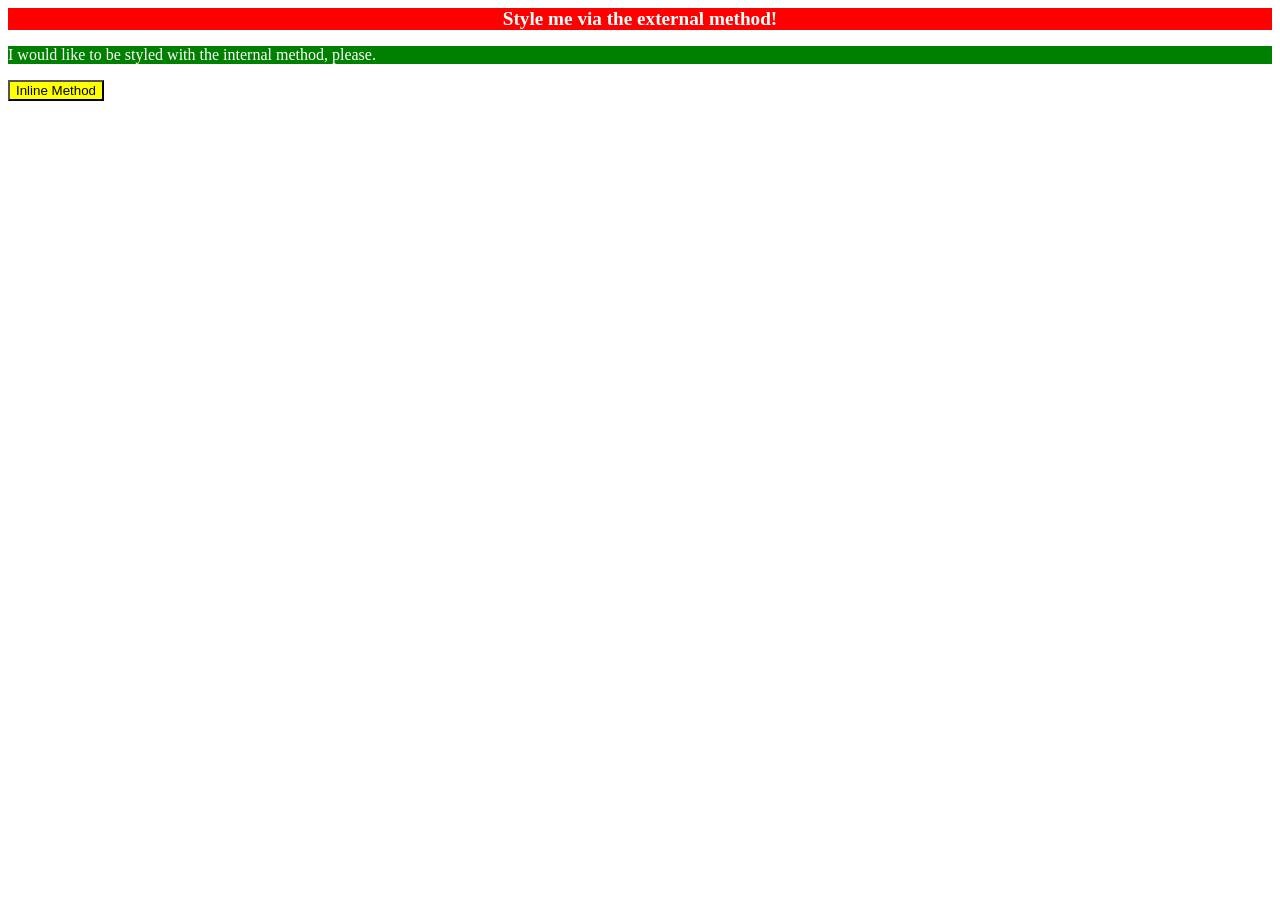
<file: foundations/intro-to-css/01-css-methods/index.html>
<!DOCTYPE html>
<html lang="en">
  <head>
    <meta charset="UTF-8">
    <meta http-equiv="X-UA-Compatible" content="IE=edge">
    <meta name="viewport" content="width=device-width, initial-scale=1.0">
    <link rel="stylesheet" href="style.css">
    <style>
      p {
        color: white; 
        background-color: green;
      }
    </style>
    <title>Methods for Adding CSS</title>
  </head>
  <body>
    <div>Style me via the external method!</div>
    <p>I would like to be styled with the internal method, please.</p>
    <button style = "color: black; background-color: yellow;">Inline Method</button>
  </body>
</html>
</file>
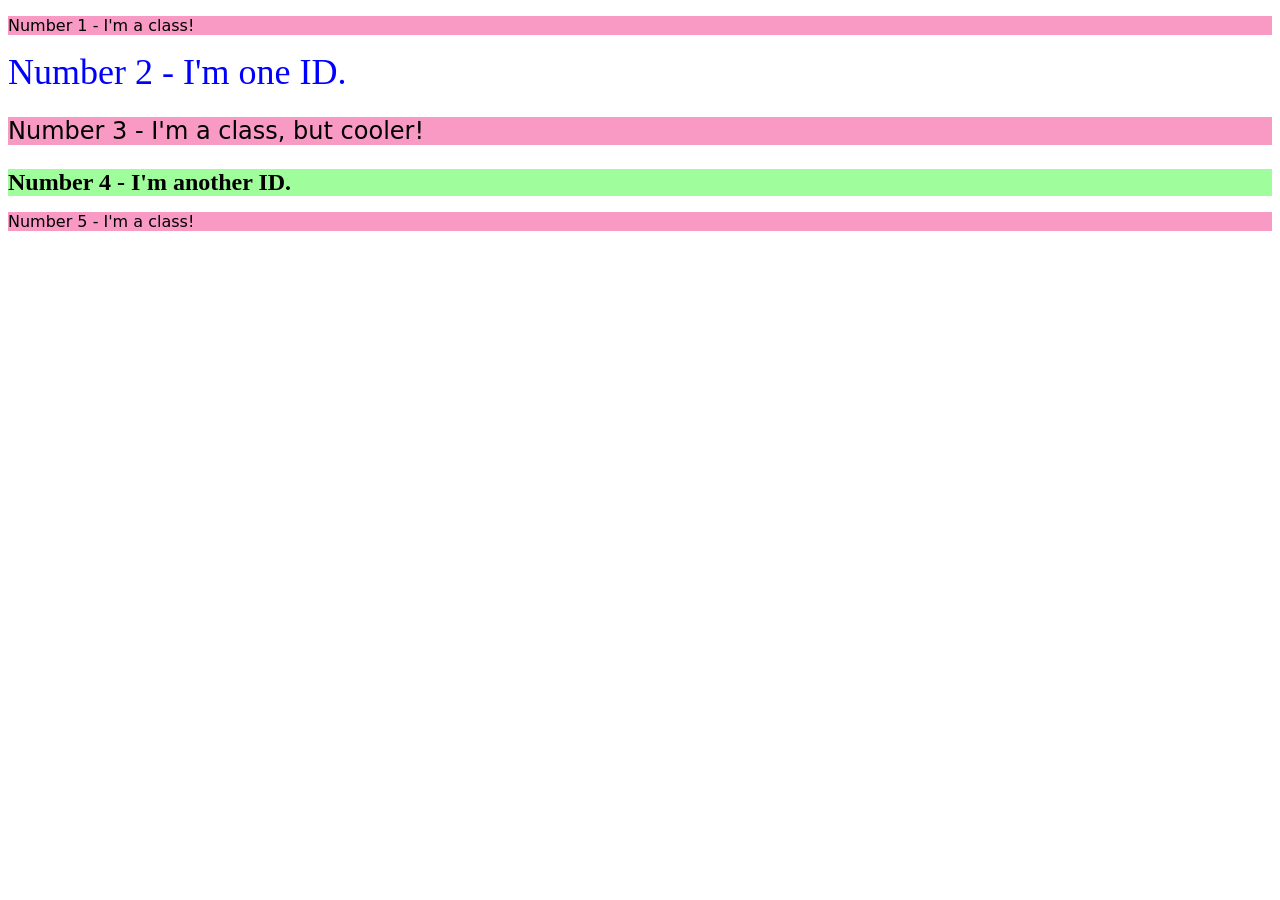
<file: foundations/intro-to-css/02-class-id-selectors/index.html>
<!DOCTYPE html>
<html lang="en">
  <head>
    <meta charset="UTF-8">
    <meta http-equiv="X-UA-Compatible" content="IE=edge">
    <meta name="viewport" content="width=device-width, initial-scale=1.0">
    <title>Class and ID Selectors</title>
    <link rel="stylesheet" href="style.css">
  </head>
  <body>
    <p class ="pClass">Number 1 - I'm a class!</p>
    <div id = "two">Number 2 - I'm one ID.</div>
    <p class = "pClass specialClass">Number 3 - I'm a class, but cooler!</p>
    <div id = "four">Number 4 - I'm another ID.</div>
    <p class = "pClass">Number 5 - I'm a class!</p>
  </body>
</html>
</file>
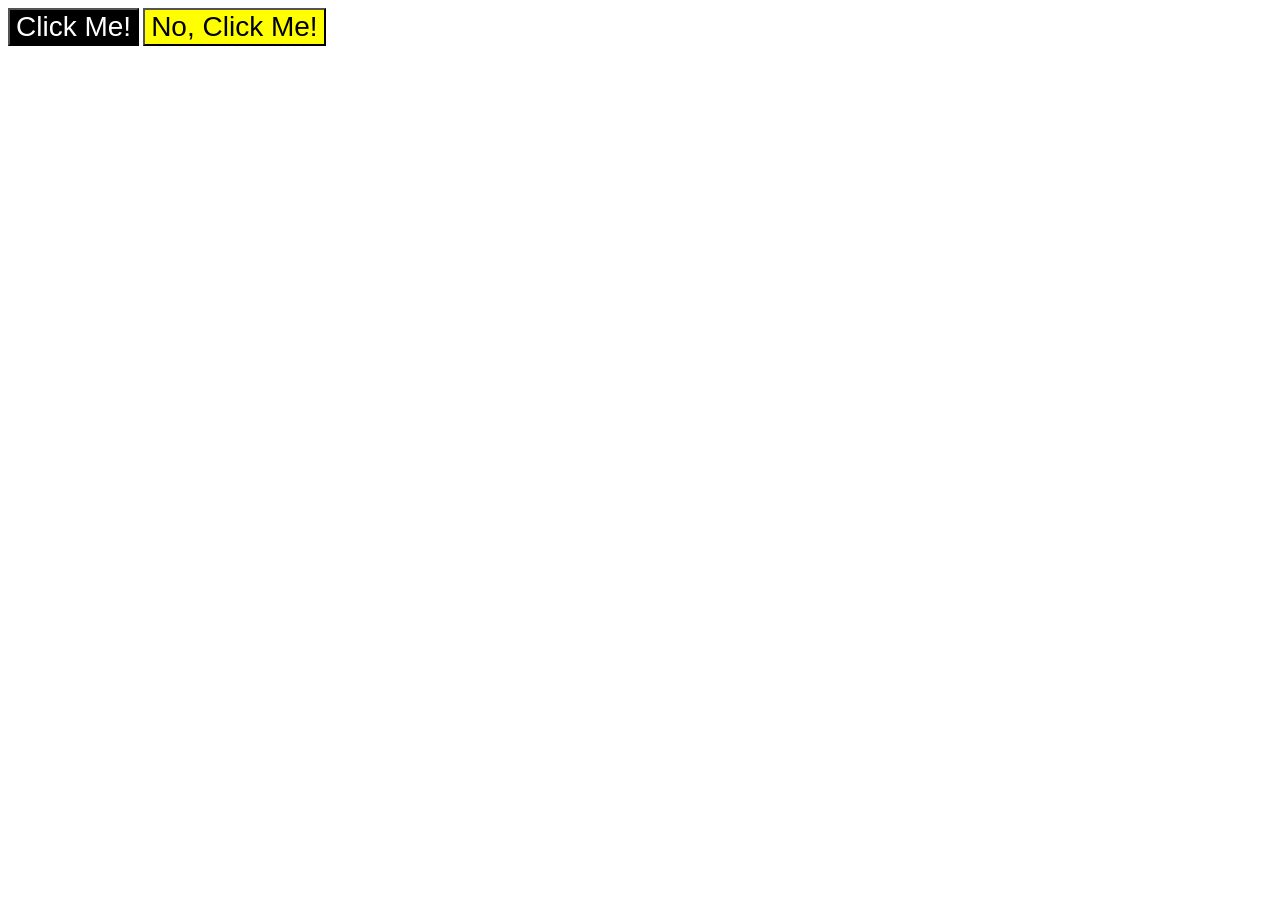
<file: foundations/intro-to-css/03-grouping-selectors/index.html>
<!DOCTYPE html>
<html lang="en">
  <head>
    <meta charset="UTF-8">
    <meta http-equiv="X-UA-Compatible" content="IE=edge">
    <meta name="viewport" content="width=device-width, initial-scale=1.0">
    <title>Grouping Selectors</title>
    <link rel="stylesheet" href="styles.css">
  </head>
  <body>
    <button class = "classOne">Click Me!</button>
    <button class = "classTwo">No, Click Me!</button>
  </body>
</html>
</file>
<file: foundations/intro-to-css/01-css-methods/style.css>
div {
  color: white;
  background-color: red;
  text-align: center;
  font-size: larger;
  font-weight: bold;
}
</file>
<file: foundations/intro-to-css/02-class-id-selectors/style.css>
.pClass {
     color: black;
     background-color: hsl(333, 89%, 79%);
     font-family: Verdana, "DejaVu Sans", sans-serif;

}

#two {
     color:rgb(000, 000, 255);
     font-size: 36px;
}

.specialClass {
     font-size: 24px;
}

#four {
     background-color:hsl(117, 97%, 80%);
     font-size: 24px; 
     font-weight: bold;
}
</file>
<file: foundations/intro-to-css/03-grouping-selectors/styles.css>
.classOne {
    background-color: black;
    color:rgb(255, 255, 255);
}

.classTwo {
    background-color: yellow;
}

.classOne,
 .classTwo {
    font-size: 28px;
    font-family: Helvetica, "Times New Roman", sans-serif;
}
</file>
